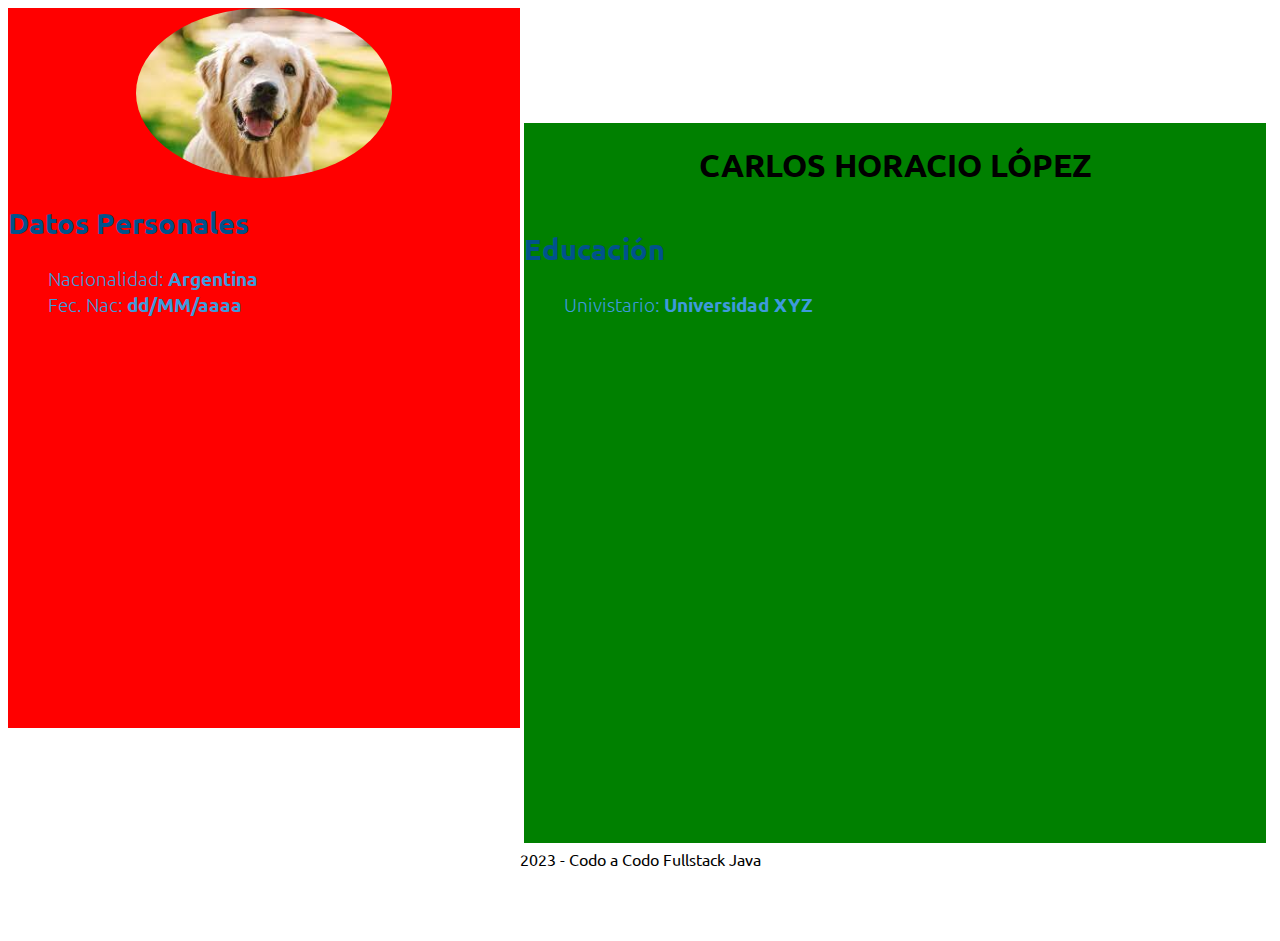
<file: 2cvclase.html>
<!DOCTYPE html>
<html lang="en">
<head>
    <meta charset="UTF-8">
    <meta name="viewport" content="width=device-width, initial-scale=1.0">
    <title>MICV</title>
    <link rel="stylesheet" href="./css/2cvclase.css">
</head>
<body>
    <main class="mainCV">
        <section class="mainCV_informacion mainCV_informacion_left">
            <section class="mainHeader">
                <img class="mainHeader_img" src="[data-uri]">
            </section>
            <h2 class="mainCV_informacion_title">Datos Personales</h2>
            <ul class="mainCV_informacion_item">
                <li>
                    <span>Nacionalidad:</span> <strong>Argentina</strong>
                </li>
                <li>
                    <span>Fec. Nac:</span> <strong>dd/MM/aaaa</strong>
                </li>
            </ul>
        </section>
        <section class="mainCV_informacion mainCV_informacion_right">
            <section class="mainHeader">
                <h1 class="mainHeader_title">Carlos Horacio López</h1>
            </section>
            <h2 class="mainCV_informacion_title">Educación</h2>
            <ul class="mainCV_informacion_item">
                <li>
                    <span>Univistario:</span> <strong>Universidad XYZ</strong>
                </li>
            </ul>
        </section>
    </main>
    <footer class="mainCV_footer">
        <span>2023 - Codo a Codo Fullstack Java</span>
    </footer>
</body>
</html>
</file>
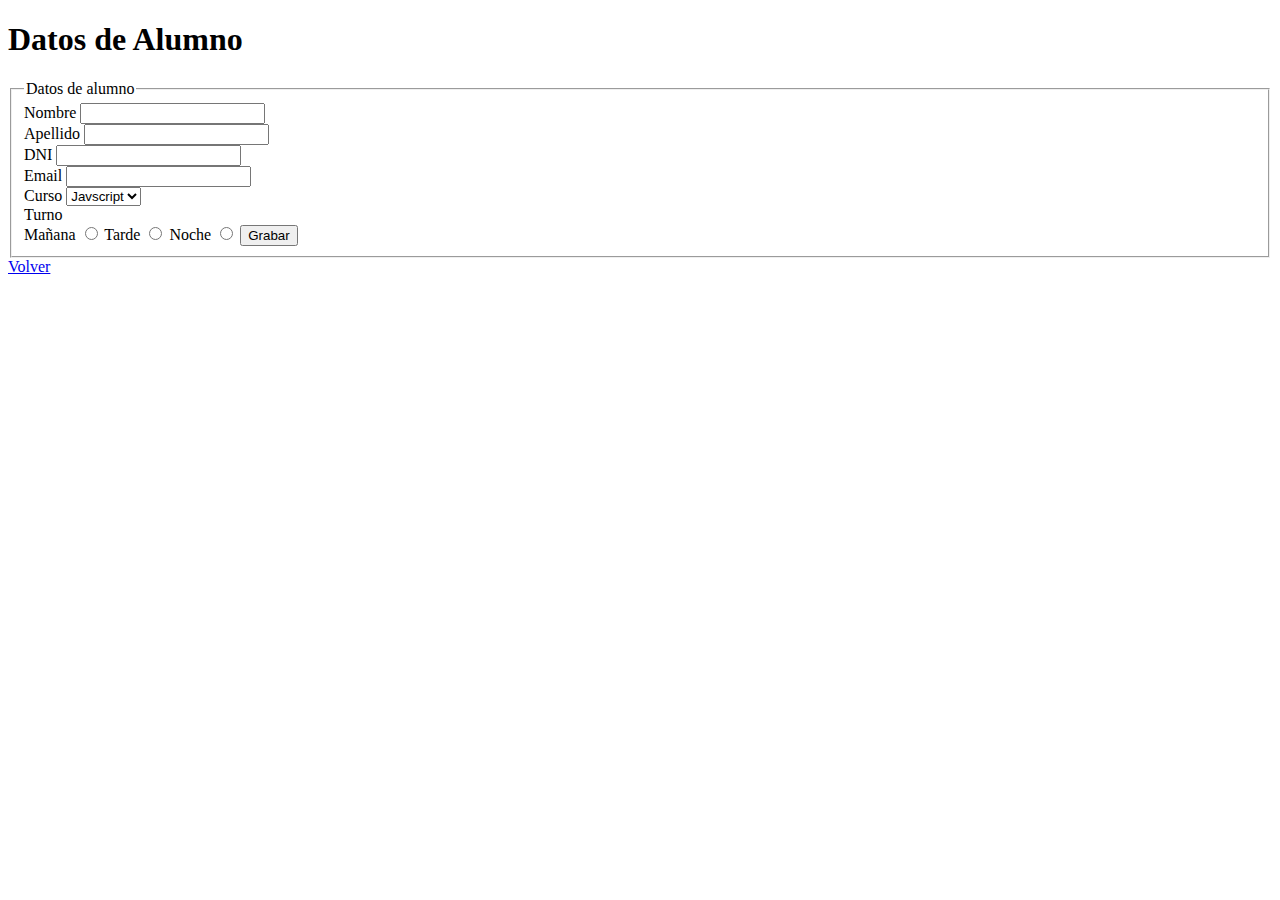
<file: alumno.html>
<!DOCTYPE html>
<html lang="en">
<head>
    <meta charset="UTF-8">
    <meta name="viewport" content="width=device-width, initial-scale=1.0">
    <title>HTML - Clase2</title>
</head>
<body>
    <h1>Datos de Alumno</h1>
    <fieldset>
        <legend>Datos de alumno</legend>
    <form>
<label for="nombre">Nombre </label>
<input type="text" id="nombre"
name="nombre"
required>
<br>
<label for="apellido">Apellido</label>
<input type="text" id="apellido"
name="apellido"
required>
<br>
<label for="dni">DNI</label> </label>
<input type="text" id="dni" maxlength="10"
name="dni"
required>
<br>
<label for="email">Email</label>
<input type="email" id="email"
name="email"
required>
<br>
<label for="curso">Curso</label>
<select>
<option>PHP</option>
<option selected>Javscript</option>
<option>Java</option>
</select>
<br>
<label>Turno</label>
<br>
<label for="manana">Mañana</label>
<input type="radio" id="manana" 
name="turno"
required>

<label for="tarde">Tarde</label>
<input type="radio" id="tarde"
name="turno"
required>

<label for="noche">Noche</label>
<input type="radio" id="noche"
name="turno"
required>
<button>
    Grabar
</button>
</form>
</fieldset>
<a href="tablas.html"> Volver</a>

</body>
</file>
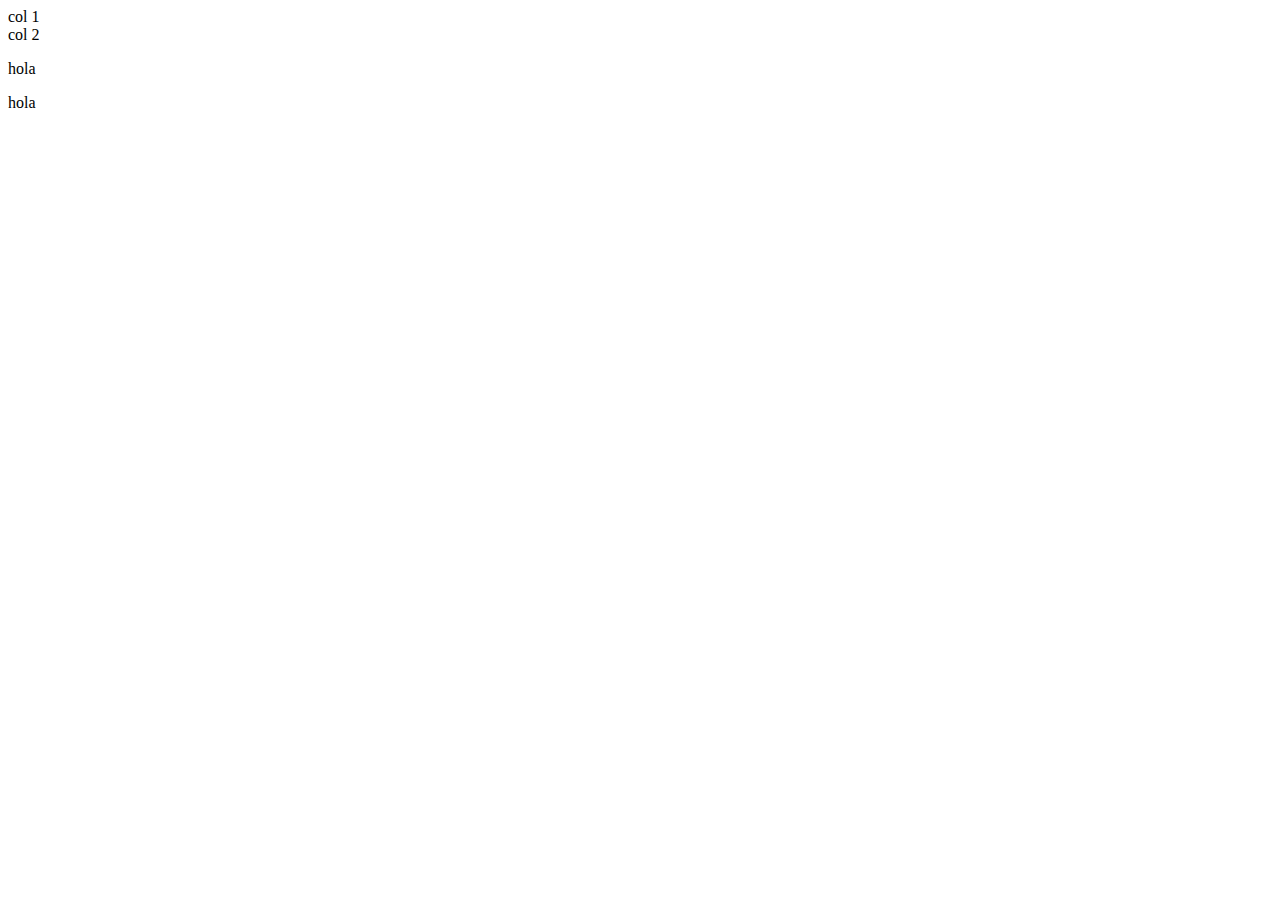
<file: bootstrap.html>
<!DOCTYPE html>
<html lang="en">
<head>
    <meta charset="UTF-8">
    <meta name="viewport" content="width=h1, initial-scale=1.0">
    <title>Bootstrap</title>
    <link href="https://cdn.jsdelivr.net/npm/bootstrap@5.3.1/dist/css/bootstrap.min.css" rel="stylesheet" integrity="sha384-4bw+/aepP/YC94hEpVNVgiZdgIC5+VKNBQNGCHeKRQN+PtmoHDEXuppvnDJzQIu9" crossorigin="anonymous">
<script src="https://cdn.jsdelivr.net/npm/bootstrap@5.3.1/dist/js/bootstrap.bundle.min.js" integrity="sha384-HwwvtgBNo3bZJJLYd8oVXjrBZt8cqVSpeBNS5n7C8IVInixGAoxmnlMuBnhbgrkm" crossorigin="anonymous"></script>
</head>
<body>
    <div class="container-fluid container-sm">
         <div class="row">
            <div class="col-4 col-sm-12 col-md-7 col-lg-5 col-xl-3 col-xxl-8 bg-info my-1" >
                col 1
            </div>
        <div class="col bg-warning px-50" >
            col 2
        </div>
         </div>
         <div class="d-flex bg-primary justify-content-center">
            <p>hola</p>
            <p>hola</p>
         </div>
</div>
</body>
</html>
</file>
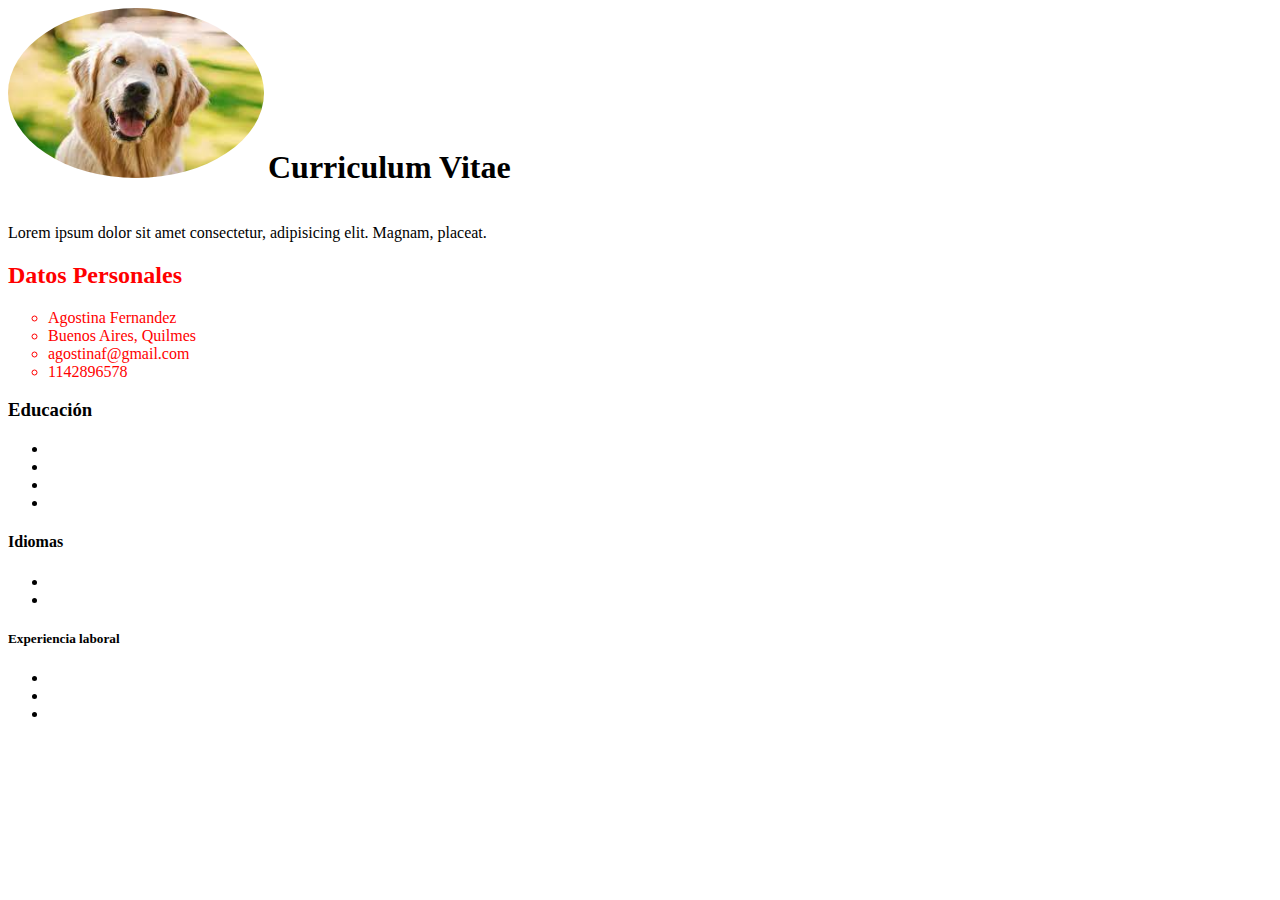
<file: cv.html>
<!DOCTYPE html>
<html lang="en">
<head>
    <meta charset="UTF-8">
    <meta name="viewport" content="width=device-width, initial-scale=1.0">
    <title>Document</title>
    <link rel="stylesheet" href="./css/cv.css">
</head>
<body>
    <header>
        <img class="img" src="[data-uri]">
      <h1 class="titulo">Curriculum Vitae</h1>
      
      <p>Lorem ipsum dolor sit amet consectetur, adipisicing elit. Magnam, placeat.</p>
      </header>
      <main>
      <div class="datos">
      <h2>Datos Personales</h2>
      <ul class="datosLista">
        <li>Agostina Fernandez</li>
        <li>Buenos Aires, Quilmes</li>
        <li>agostinaf@gmail.com</li>
        <li>1142896578</li>
      </ul>
      </div>
      <section class="educacion">
      <h3>Educación </h3>
      <ul>
        <li></li>
        <li></li>
        <li></li>
        <li></li>
      </ul>
      </section>
      <section class="idiomas">
        <h4>Idiomas </h4>
        <ul>
        <li></li>
        <li></li>   
        </ul>
    </section>
    <section class="experiencia">
        <h5>Experiencia laboral</h5>
        <ul>
          <li></li>
          <li></li>
          <li></li>
        </ul>
    </section>
</main>
</body>
</html>
</file>
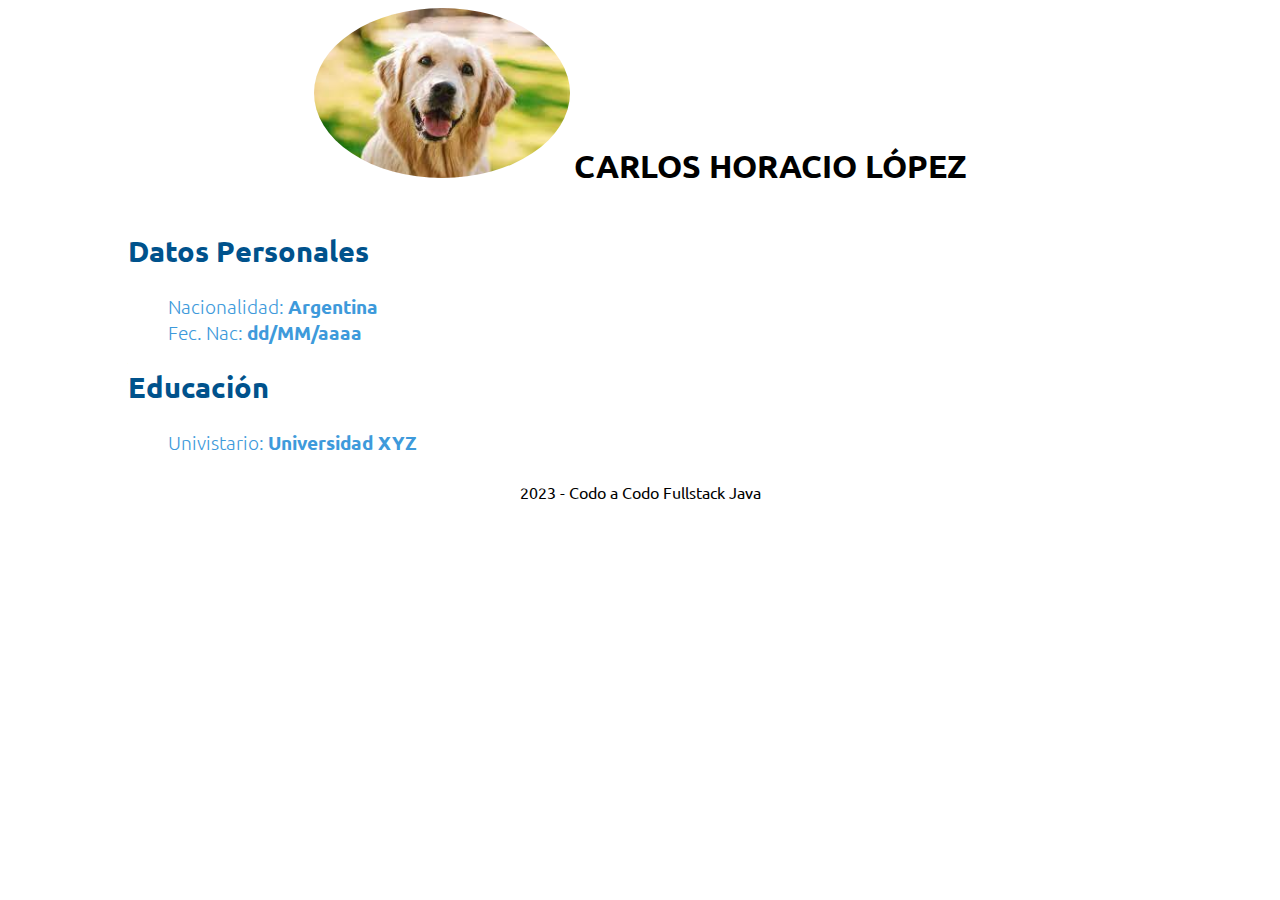
<file: cvclase.html>
<!DOCTYPE html>
<html lang="en">
<head>
    <meta charset="UTF-8">
    <meta name="viewport" content="width=device-width, initial-scale=1.0">
    <title>MICV</title>
    <link rel="stylesheet" href="./css/cvclase.css">
</head>
<body>
    <header class="mainHeader">
        <img class="mainHeader_img" src="[data-uri]">
        <h1 class="mainHeader_title">Carlos Horacio López</h1>
    </header>
    <main class="mainCV">
        <section class="mainCV_informacion">
            <h2 class="mainCV_informacion_title">Datos Personales</h2>
            <ul class="mainCV_informacion_item">
                <li>
                    <span>Nacionalidad:</span> <strong>Argentina</strong>
                </li>
                <li>
                    <span>Fec. Nac:</span> <strong>dd/MM/aaaa</strong>
                </li>
            </ul>
        </section>
        <section class="mainCV_informacion">
            <h2 class="mainCV_informacion_title">Educación</h2>
            <ul class="mainCV_informacion_item">
                <li>
                    <span>Univistario:</span> <strong>Universidad XYZ</strong>
                </li>
            </ul>
        </section>
    </main>
    <footer class="mainCV_footer">
        <span>2023 - Codo a Codo Fullstack Java</span>
    </footer>
</body>
</html>
</file>
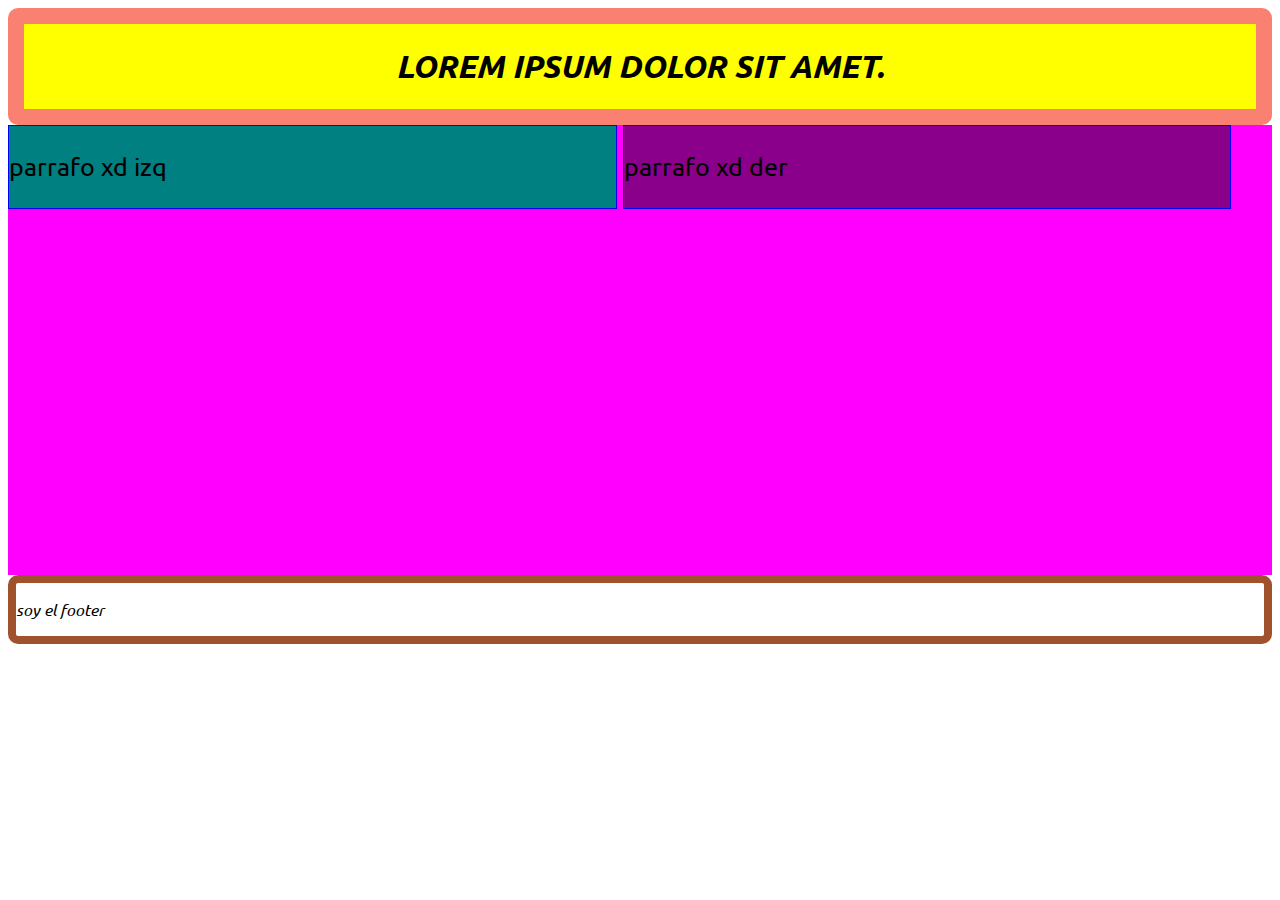
<file: estilos.html>
<!DOCTYPE html>
<html lang="en">
<head>
    <meta charset="UTF-8">
    <meta name="viewport" content="width=device-width, initial-scale=1.0">
    <title>Document</title>
   <!-- <link rel="preconnect" href="https://fonts.googleapis.com">
<link rel="preconnect" href="https://fonts.gstatic.com" crossorigin>
<link href="https://fonts.googleapis.com/css2?family=Ubuntu:wght@300;400;700&display=swap" rel="stylesheet">
!-->
    <link rel="stylesheet" href="./css/estilos.css">
</head>
<body>
    <header class="mainHeader">
         <h1>Lorem ipsum dolor sit amet.</h1>
    </header>
 <main class="mainConteiner">
    <section class="mainSection left-side inlineBlock w50">
        <p>parrafo xd izq</p>
    </section>
    <section class="mainSection right-side  inlineBlock w50">
        <p>parrafo xd der</p>
        
    </section>
 </main>
 <footer class="mainFooter">
    <p> soy el footer</p>
 </footer>
</body>
</html>
</file>
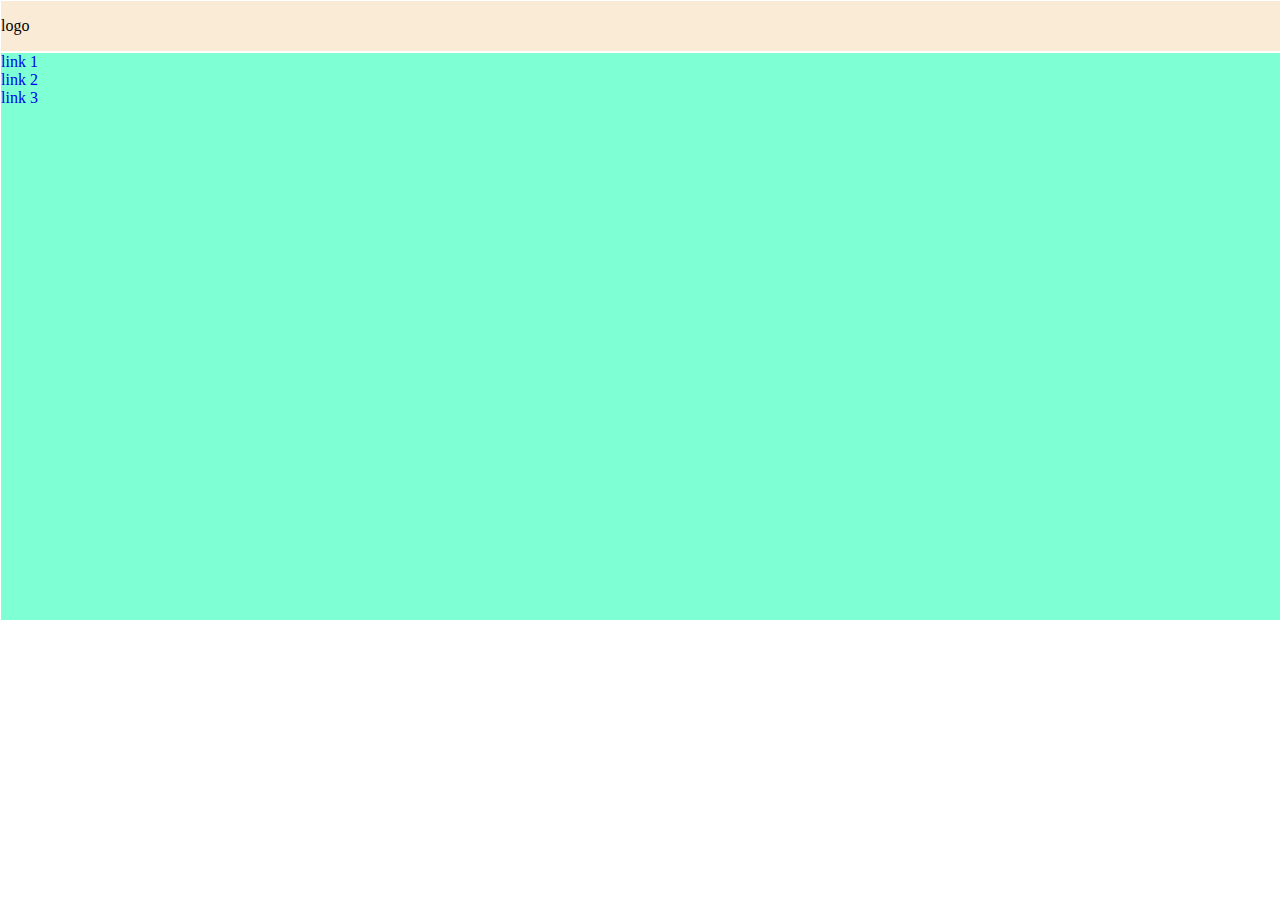
<file: flexbox.html>
<!DOCTYPE html>
<html lang="en">

<head>
    <meta charset="UTF-8">
    <meta name="viewport" content="width=device-width, initial-scale=1.0">
    <title>Document</title>
    <link rel="stylesheet" href="./css/flexbox.css">
</head>

<body>
    <header class="flex-container">
        <div class="flex-item left">logo</div>
        <ul class="flex-item right">
            <li><a href="link 1">link 1</a></li>
            <li><a href="link 2">link 2</a></li>
            <li><a href="link 3">link 3</a></li>
        </ul>

    </header>

</body>

</html>
</file>
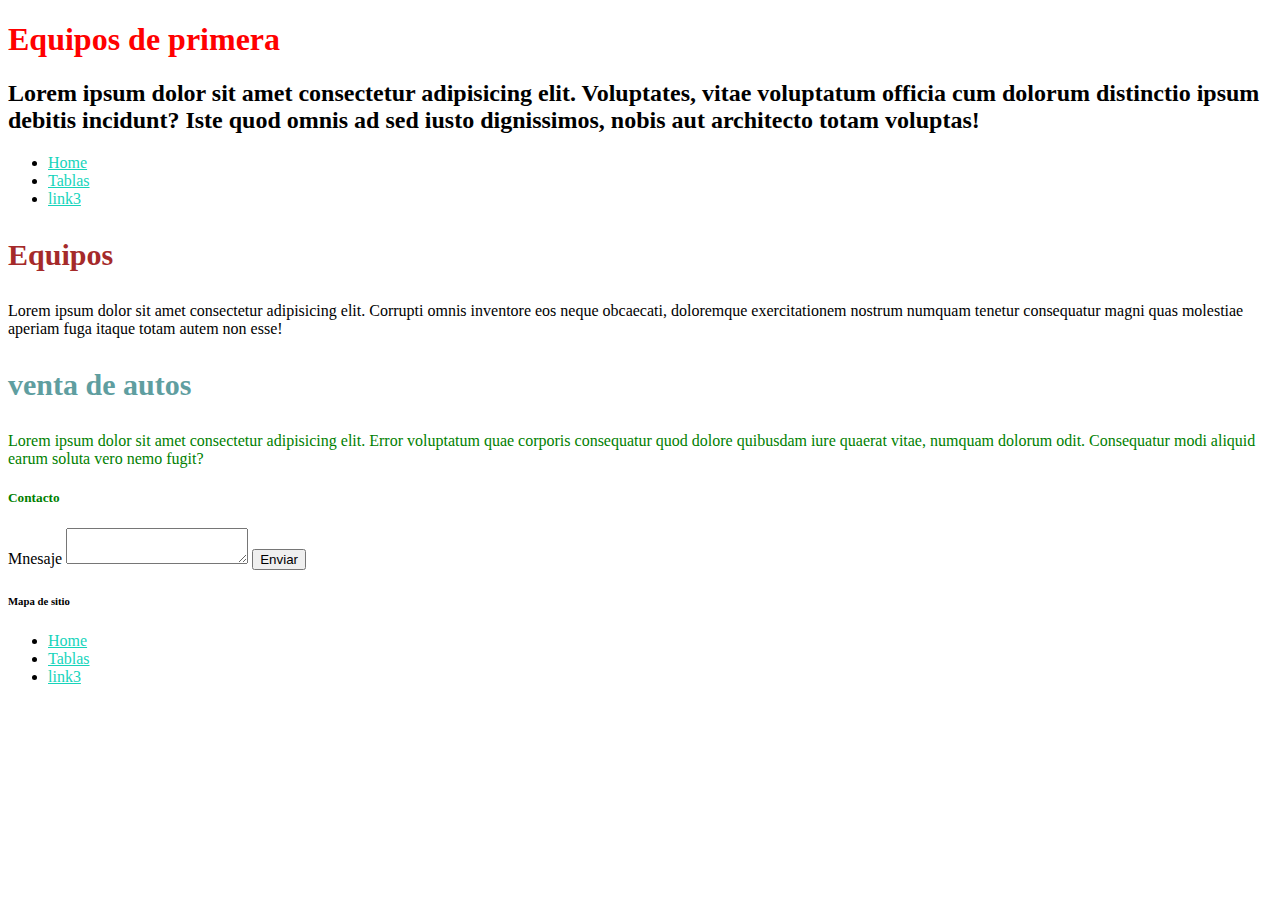
<file: html.semantico.html>
<!DOCTYPE html>
<html lang="en">
<head>
    <meta charset="UTF-8">
    <meta name="viewport" content="width=device-width, initial-scale=1.0">
    <title>HTML Sementico</title>
    <style>
        /*comentario*/
        a {
            color:rgb(22, 212, 187);
        }
    </style>
    <link rel="stylesheet" href="./css/styles.css">
</head>
<body>
   <header>
    <h1 style="color: red;">Equipos de primera</h1>
    <h2>Lorem ipsum dolor sit amet consectetur adipisicing elit. Voluptates, vitae voluptatum officia cum dolorum distinctio ipsum debitis incidunt? Iste quod omnis ad sed iusto dignissimos, nobis aut architecto totam voluptas!</h2>
    </header>
<nav>
    <ul>
        <li>
            <a href="./index.html">Home</a>
        </li>
        <li>
            <a href="./tablas.html">Tablas</a>
        </li>
        <li>
            <a href="./alumno.html">link3</a>
        </li>
    </ul>
</nav>
<main>
    <section>
        <h3 id="eq">Equipos</h3>
        <p>Lorem ipsum dolor sit amet consectetur adipisicing elit. Corrupti omnis inventore eos neque obcaecati, doloremque exercitationem nostrum numquam tenetur consequatur magni quas molestiae aperiam fuga itaque totam autem non esse!</p>
    </section>
</main>
<main>
    <aside>
        <h3>venta de autos</h3>
    </aside>
</main>
<article>
    <p class="textoverde">Lorem ipsum dolor sit amet consectetur adipisicing elit. Error voluptatum quae corporis consequatur quod dolore quibusdam iure quaerat vitae, numquam dolorum odit. Consequatur modi aliquid earum soluta vero nemo fugit?</p>
</article>
<footer>
    <h5 class="textoverde">Contacto</h5>
    <form action="contacto.html">
        <label>Mnesaje</label>
        <textarea>

        </textarea>
        <button type="submit">
            Enviar
        </button>
    </form>
    <h6>Mapa de sitio</h6>
    <ul>
        <li>
            <a href="./index.html">Home</a>
        </li>
        <li>
            <a href="./tablas.html">Tablas</a>
        </li>
        <li>
            <a href="./alumno.html">link3</a>
        </li>
    </ul>
</footer>
</body>
</html>
</file>
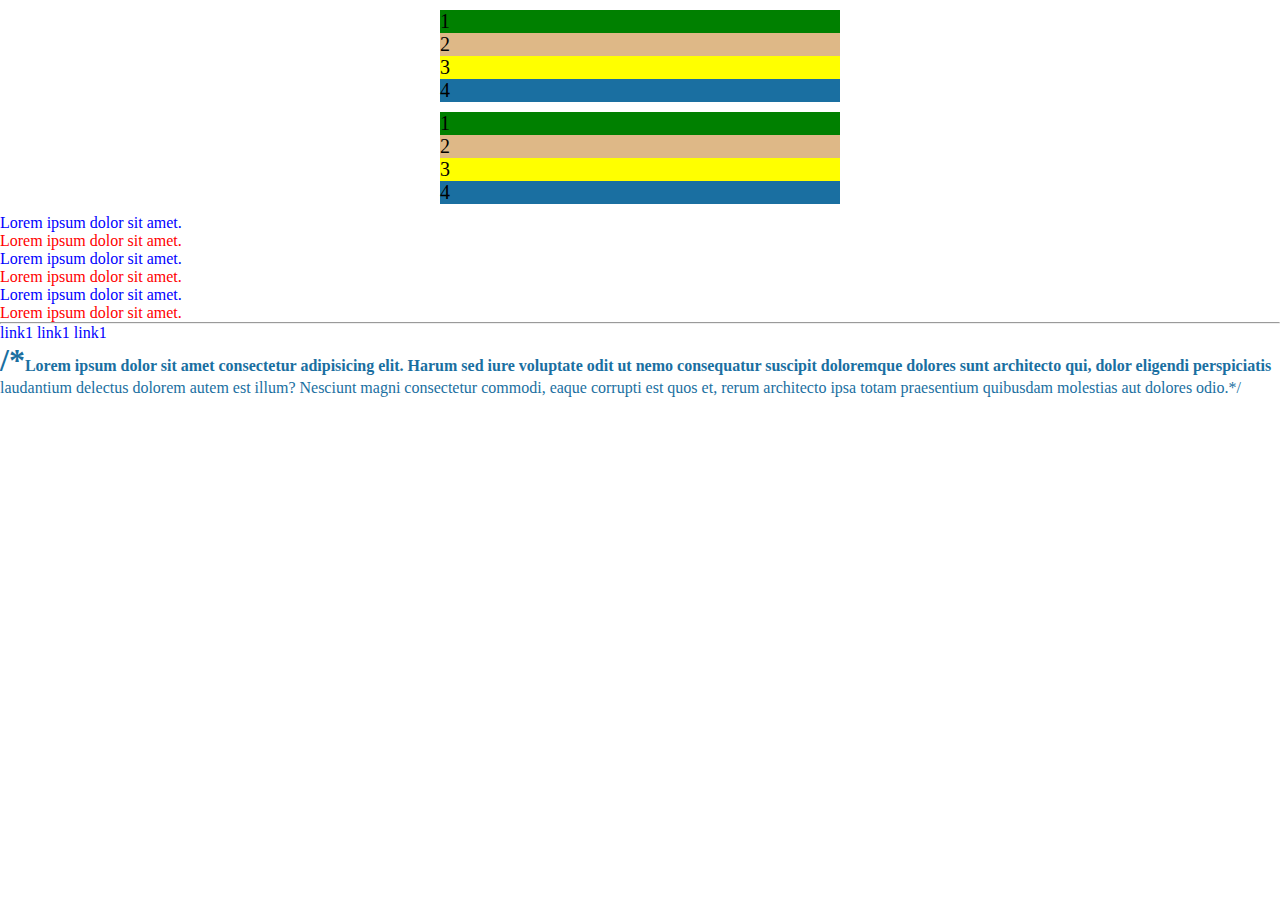
<file: modelo-caja.html>
<!DOCTYPE html>
<html lang="en">
<head>
    <meta charset="UTF-8">
    <meta name="viewport" content="width=device-width, initial-scale=1.0">
    <title>Document</title>
    <link rel="stylesheet" href="./css/modelo-caja.css">
</head>
<body>
    <div class="divContainer">
        <div class="divItems caja1">
            1
        </div>
        <div class="divItems caja2">
            2
        </div>
        <div class="divItems caja3">
            3
        </div>
        <div class="divItems caja4">
            4
        </div>
    </div>
    <div class="divContainer">
        <div class="divItems caja1">
            1
        </div>
        <div class="divItems caja2">
            2
        </div>
        <div class="divItems caja3">
            3
        </div>
        <div class="divItems caja4">
            4
        </div>
    </div>
    <div class="textos">
        <p>Lorem ipsum dolor sit amet.</p>
        <p>Lorem ipsum dolor sit amet.</p>
        <p>Lorem ipsum dolor sit amet.</p>
        <p>Lorem ipsum dolor sit amet.</p>
        <p>Lorem ipsum dolor sit amet.</p>
        <p>Lorem ipsum dolor sit amet.</p>
    </div>
    <hr>
    <div class="links">
        <a href="http://www.google.com">Link1</a>
        <a href="http://www.bla.com">Link1</a>
        <a href="http://www.bla.com.es">Link1</a>
    </div>
    <p class="parrafo">Lorem ipsum dolor sit amet consectetur adipisicing elit. Harum sed iure voluptate odit ut nemo consequatur suscipit doloremque dolores sunt architecto qui, dolor eligendi perspiciatis laudantium delectus dolorem autem est illum? Nesciunt magni consectetur commodi, eaque corrupti est quos et, rerum architecto ipsa totam praesentium quibusdam molestias aut dolores odio.</p>
</body>
</html>
</file>
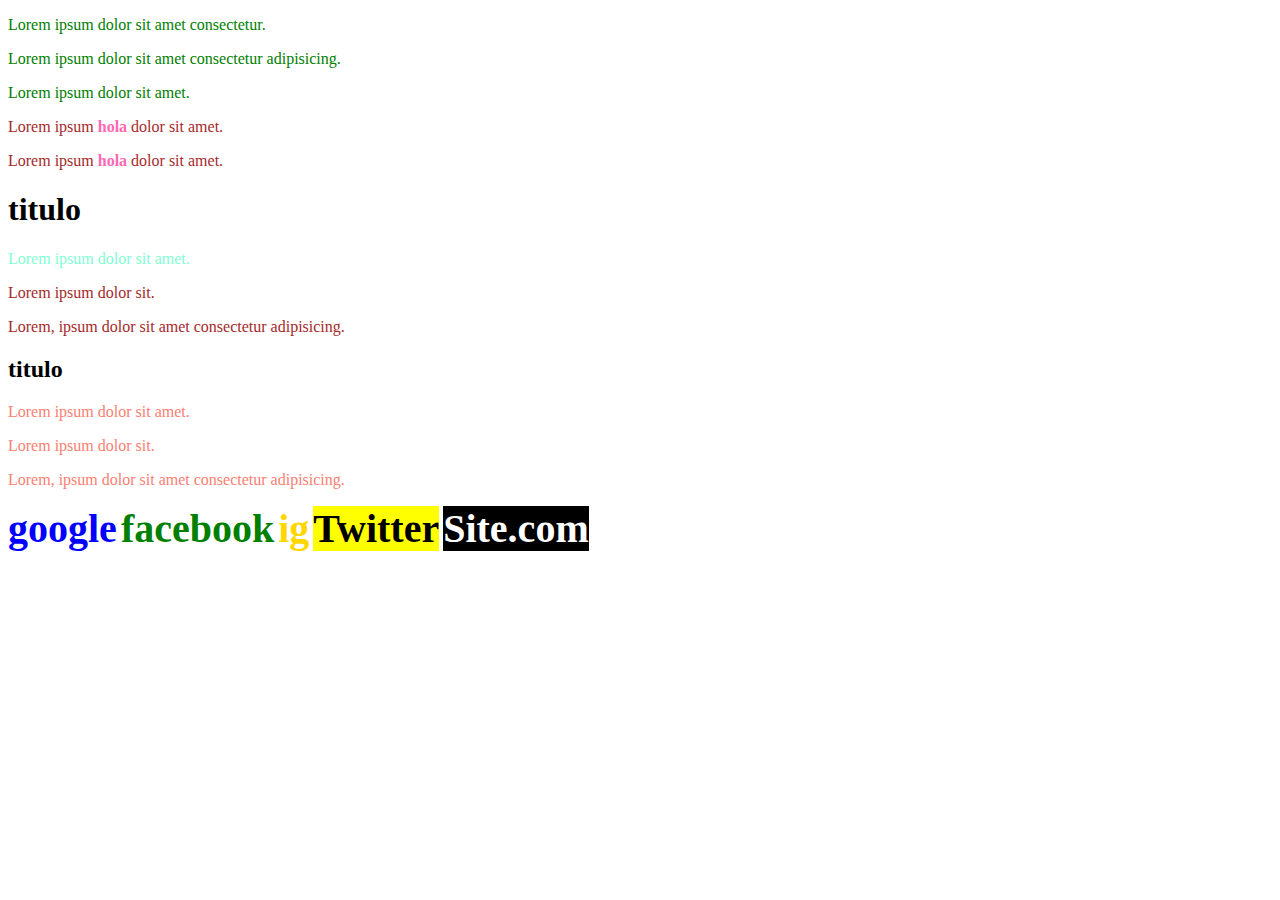
<file: selectores.html>
<!DOCTYPE html>
<html lang="en">
<head>
    <meta charset="UTF-8">
    <meta name="viewport" content="width=device-width, initial-scale=1.0">
    <title>Document</title>
    <link rel="stylesheet" href="./css/selectores.css">
</head>
<body>
    <div>
        <p>Lorem ipsum dolor sit amet consectetur.</p>
        <p>Lorem ipsum dolor sit amet consectetur adipisicing.</p>
        <p>Lorem ipsum dolor sit amet.</p>
    </div>
    <p>Lorem ipsum <strong>hola</strong> dolor sit amet.</p>
    <p>Lorem ipsum <strong>hola</strong> dolor sit amet.</p>
    <section>
        <h1>titulo</h1>
        <p>Lorem ipsum dolor sit amet.</p>
        <p>Lorem ipsum dolor sit.</p>
        <p>Lorem, ipsum dolor sit amet consectetur adipisicing.</p>
    </section>
    <section>
        <h2>titulo</h1>
        <p>Lorem ipsum dolor sit amet.</p>
        <p>Lorem ipsum dolor sit.</p>
        <p>Lorem, ipsum dolor sit amet consectetur adipisicing.</p>
    </section>
    <section id="inks" class="links">
        <a href="http://www.google.com.ar" title="google">google</a>
        <a href="http://www.facebook.com.ar"> facebook</a>
         <a href="https://www.instagram.com.ar"> ig</a>
        <a href="http://www.twitter.com" class="link primary">Twitter</a>
        <a href="http://www.site.com"
            class="link"
            atrx="bla">Site.com</a>
    </section>
</body>
</html>
</file>
<file: css/2cvclase.css>
/*importo el css desde google font*/
@import url('https://fonts.googleapis.com/css2?family=Ubuntu:ital,wght@0,300;0,400;0,700;1,300;1,400;1,700&display=swap');
/*
* {
     outline: 1px solid red;
}
*/
:root {
    --primary-text-color: #00528C;
    --primary-text-color-complement: #3E9ADB;

    font-family: 'Ubuntu';
}

.mainHeader {
    text-align: center;
    /* margin: 0 auto; */
    /* background: goldenrod; */
}

.mainHeader_img {
    width: 20vw;
    border-radius: 50%;
}

.mainHeader_title {
    display: inline-block;
    text-transform: uppercase;
}
.mainCV {
    display: inline-block;
    /* border: 1px solid black; */
    width: 100vw;
    /* margin: 0 auto; */
}
.mainCV_informacion_left {
    height: 80vh;
    display: inline-block;
    background-color: red;
    width: 40vw;
}
.mainCV_informacion_right {
    height: 80vh;
    display: inline-block;
    background-color: green;
    width: 58vw;
}

.mainCV_informacion_title {
    color: var(--primary-text-color);    
    text-transform: capitalize;
    font-size: 1.8em;
}
.mainCV_informacion_item {
    list-style: none;
    font-size: 1.2em;
    color: var(--primary-text-color-complement);
}
.mainCV_informacion_item span{
    font-weight: 300;
}

.mainCV_footer {
    height: 10vh;
    /* background: #D98811; */
    text-align: center;
    line-height: 2em;
}
</file>
<file: css/cv.css>
.header{
    background: salmon;
}
.img{
    border-radius: 80%;
    width: 20vw;
}
.titulo{
    text-align: right;
    display: inline-block;
}
.datos {
    color: red;
}
.datosLista{
    list-style: circle;
}

.educacion{

}

.idiiomas{
    
}

.experiencia{

}
</file>
<file: css/cvclase.css>
/*importo el css desde google font*/
@import url('https://fonts.googleapis.com/css2?family=Ubuntu:ital,wght@0,300;0,400;0,700;1,300;1,400;1,700&display=swap');
/*
* {
     outline: 1px solid red;
}
*/
:root {
    --primary-text-color: #00528C;
    --primary-text-color-complement: #3E9ADB;

    font-family: 'Ubuntu';
}

.mainHeader {
    text-align: center;
    /* margin: 0 auto; */
    /* background: goldenrod; */
}

.mainHeader_img {
    width: 20vw;
    border-radius: 50%;
}

.mainHeader_title {
    display: inline-block;
    text-transform: uppercase;
}

.mainCV {
    /* border: 1px solid black; */
    width: 80vw;
    margin: 0 auto;
}

.mainCV_informacion_title {
    color: var(--primary-text-color);    
    text-transform: capitalize;
    font-size: 1.8em;
}
.mainCV_informacion_item {
    list-style: none;
    font-size: 1.2em;
    color: var(--primary-text-color-complement);
}
.mainCV_informacion_item span{
    font-weight: 300;
}

.mainCV_footer {
    height: 10vh;
    /* background: #D98811; */
    text-align: center;
    line-height: 2em;
}
</file>
<file: css/estilos.css>
@import url('https://fonts.googleapis.com/css2?family=Ubuntu:wght@300;400;700&display=swap');

:root{
    font-size: 16px;
    font-family: 'Ubuntu', sans-serif;
}

h1{
    font-weight: bold;
    color: darkolivegreen;
}

main{
    font-size: 20px;
}

.mainHeader {
    text-align: center;
    text-transform: uppercase;
    font-style: italic;
    border: 1rem solid salmon;
    background: yellow;
    border-radius: 10px;
}

.mainHeader h1{
    color: black;
}
.mainConteiner {
    font-size: 25px;
    background: fuchsia;
    height: 50vh;

}

.mainSection{
    border: 1px solid blue;
}
.left-side{
    background: teal
}

.inlineBlock{
display: inline-block;
}
.w50{
    width: 48%;
}
.right-side{
    background: darkmagenta;

}

.mainFooter{
    border: .5rem solid sienna;
    font-style: oblique;
    border-radius: 10px;

}
</file>
<file: css/flexbox.css>
* {
    margin: 0;
    padding: 0;
    box-sizing: border-box;
}

.flex-container {
    display:flex;
    flex-direction: row;
    justify-content: flex-start;
    align-items: center;
    flex-wrap: wrap;
    /* height: 100vh; */
}

.flex-item {
    width: 50px;
    height: 50px;
    margin: 1px;
}

.left {
    width: 29vw;
    background-color: antiquewhite;
    display: flex;
    justify-content: center;
    align-items: center;
}
.right {
    background-color: aquamarine;
    width: 69vw;
    list-style: none;
    display: flex;
    align-items: center;
    justify-content: space-evenly;
}
.right a {
    text-decoration: none;
}

/*media query*/
@media screen and (min-width:426px){
    .flex-container {
        flex-direction: column;    
        /* justify-content: flex-start; */
        align-items: flex-start;
        height: 90vh;
        width: 100vw;
    }
    .left {
        width: 100%;
        justify-content: flex-start;
    }
    .right {
        align-items: flex-start;
        width: 100%;
        flex-direction: column;
        justify-content: flex-start;
        height: 70%;
    }
}
</file>
<file: css/styles.css>
#eq {
    color: brown;
}
h3{
    color: cadetblue;
    font-size: 30px;
}

.textoverde {
    color: green;
}
</file>
<file: css/modelo-caja.css>
* {
    margin: 0;
}

.divContainer {
    background: #1A6FA1;
    /* color:white; */
    font-size: 20px;
    /*margin-top: 5px;
    margin-left: 5px;
    margin-bottom: 5px;
    margin-right: 5px;
    */
    /*margin: 5px 5px 5px 5px ;*/
    width: 400px;
    margin: 0 auto;
    margin-bottom: 10px;
    margin-top: 10px;
}

.divItem {
    text-align: center;
    width: 100px;
    background:#EDEA4A;
    padding: 5px;
    /* border: 1px solid red; */
    /* border-style:solid ; */
    /* border-width: 1px; */
    /* border-color: red;  */
    box-sizing: border-box;/*border-box*/
    margin: 2px;
    /*border-box= width - padding - border*/
    display: inline-block;
    text-align: center;
}

.caja1 {
    /* width: 33%; */
    background: green;
}

.caja2 {
    /* width: 32%; */
    background: burlywood;
}
.caja3 {
    /* width: 32%; */
    background: yellow;
    padding-left: 10;
}

/*pseudoclases*/
/*.textos p:first-child {
    color: red;
}
.textos p:last-child {
    color:green;
}
.textos p:nth-child(3) {
    color:blue;
}*/
/*nth-child(indice)*/
/*
.textos p:nth-child(3n + 1) {
    color:blue;
}
*/

/*pintar los pares*/
.textos p:nth-child(even) {
    color: red;
}
/*pintamos los impares*/
.textos p:nth-child(odd) {
    color: blue;
}

a:link {
    text-transform: lowercase;
    text-decoration: none;
    color:blue;
    cursor: pointer;
}
a:active {
    color: #1A6FA1;
}
a:visited {
    color:aqua
}
a:hover {
    font-size: 1.1em;
    color:#1A6FA1
}

/**/
.micv {
    width: 10%;
}
.micv:hover {
    border-radius: 50%;
}

/*pseudoelementos*/
.parrafo {
    color: #1A6FA1;
}

.parrafo::first-letter {
    font-size: 2em;    
}
.parrafo::before {
    content: "/*"
}
.parrafo::after {
    content: "*/"
}
.parrafo::selection {
    color:#9e9b09
}
.parrafo::first-line {
    font-weight: bold;
}
</file>
<file: css/selectores.css>
div p{
    color: green;
}

p {
    color: brown;
}

p > strong {
    color: hotpink;
}

h1 + p {
    color: aquamarine;
}

h2 ~ p {
    color: salmon;
}

a{
    font-size: 2.5em;
    text-decoration: none;
    font-weight: bolder;
}
a[title= 'google'] {
    color: blue;
}

a[href*='face']{
    color: green;
}
a[href ^='https']{
    color: gold;
}
a[href $= 'er.com']{
    color: black;
}
a[class~='primary'] {
    color:black;
    background-color: yellow;
}
a[atrx='bla'] {
    color: white;
    background-color: black;
}
</file>
